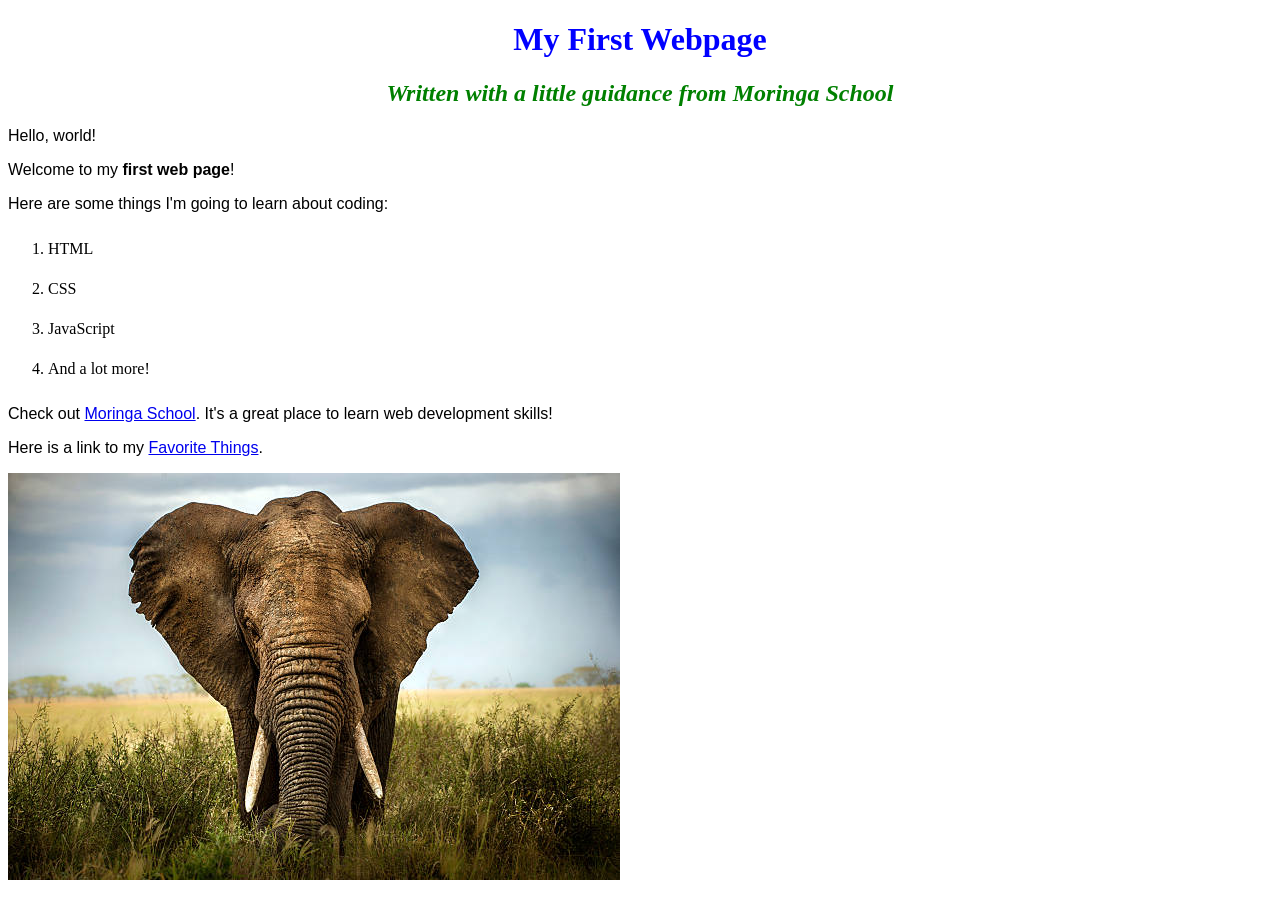
<file: index.html>
<!DOCTYPE html>
<html>
  <head>
    <title>My first webpage!</title>
    <link href="css/style.css" rel="stylesheet" type="text/css">
  </head>
  <body>
    <h1>My First Webpage</h1>
    <h2>Written with a little guidance from <em>Moringa School</em></h2>

    <p>Hello, world!</p>
    <p>Welcome to my <strong>first web page</strong>!</p>

    <p>Here are some things I'm going to learn about coding:</p>
    <ol>
      <li>HTML</li>
      <li>CSS</li>
      <li>JavaScript</li>
      <li>And a lot more!</li>
    </ol>

    <p>Check out <a href="http://moringaschool.com/">Moringa School</a>. It's a great place to learn web development skills!</p>
    <p>Here is a link to my <a href="my-favorite-things.html">Favorite Things</a>.</p>

    <img src="images/elephant.jpg" alt="A photo of an elephant">
  </body>
</html>
</file>
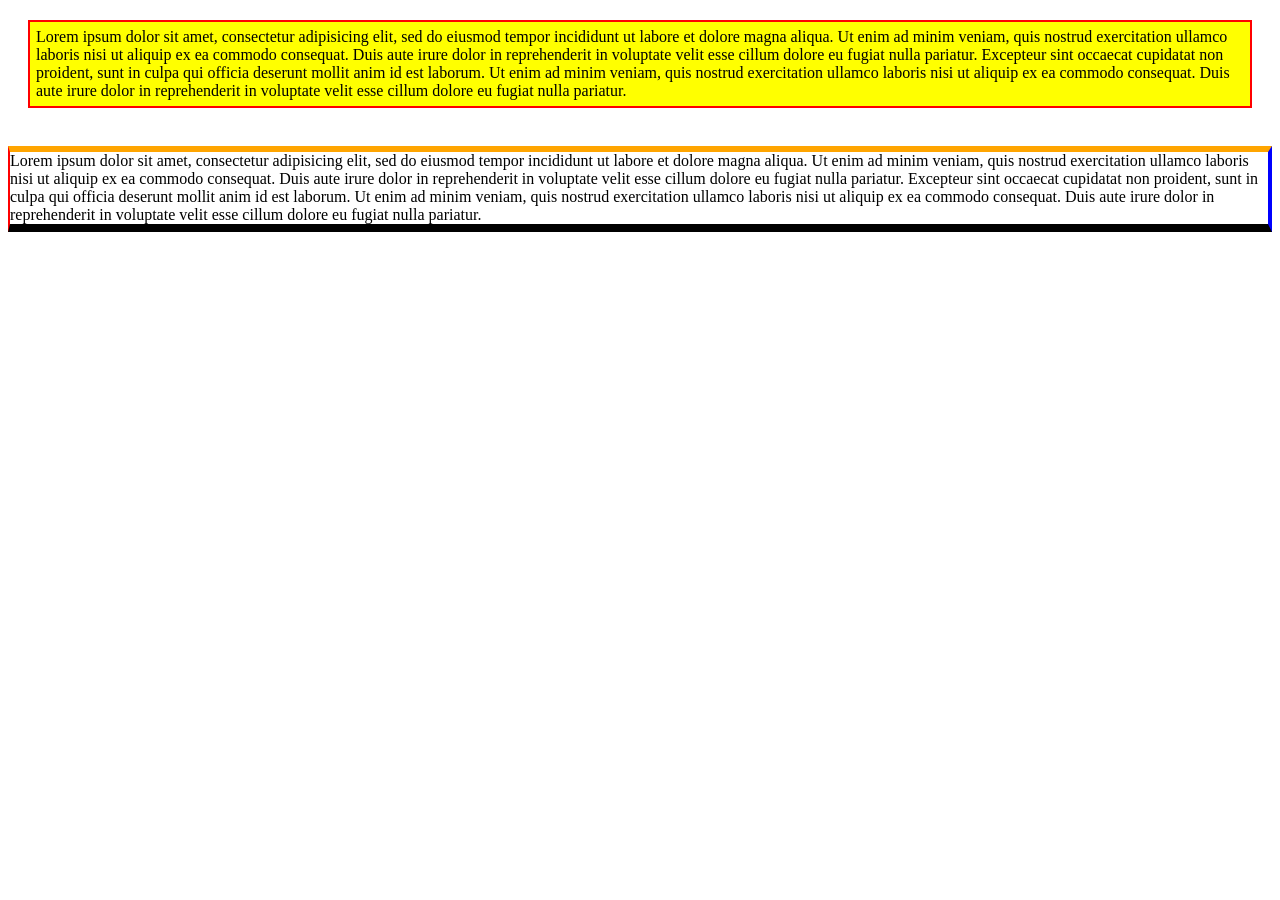
<file: box-model-page.html>
<!DOCTYPE html>
<html>
  <head>
    <link href="css/style2.css" rel="stylesheet" type="text/css" media="all">
    <title>Box model</title>
  </head>
  <body>
    <div class="test-box">Lorem ipsum dolor sit amet, consectetur adipisicing elit, sed do eiusmod tempor incididunt ut labore et dolore magna aliqua. Ut enim ad minim veniam, quis nostrud exercitation ullamco laboris nisi ut aliquip ex ea commodo consequat. Duis aute irure dolor in reprehenderit in voluptate velit esse cillum dolore eu fugiat nulla pariatur. Excepteur sint occaecat cupidatat non proident, sunt in culpa qui officia deserunt mollit anim id est laborum. Ut enim ad minim veniam, quis nostrud exercitation ullamco laboris nisi ut aliquip ex ea commodo consequat. Duis aute irure dolor in reprehenderit in voluptate velit esse cillum dolore eu fugiat nulla pariatur.</div><br>
    <div class="test-box2">Lorem ipsum dolor sit amet, consectetur adipisicing elit, sed do eiusmod tempor incididunt ut labore et dolore magna aliqua. Ut enim ad minim veniam, quis nostrud exercitation ullamco laboris nisi ut aliquip ex ea commodo consequat. Duis aute irure dolor in reprehenderit in voluptate velit esse cillum dolore eu fugiat nulla pariatur. Excepteur sint occaecat cupidatat non proident, sunt in culpa qui officia deserunt mollit anim id est laborum. Ut enim ad minim veniam, quis nostrud exercitation ullamco laboris nisi ut aliquip ex ea commodo consequat. Duis aute irure dolor in reprehenderit in voluptate velit esse cillum dolore eu fugiat nulla pariatur.</div>
  </body>
</html>
</file>
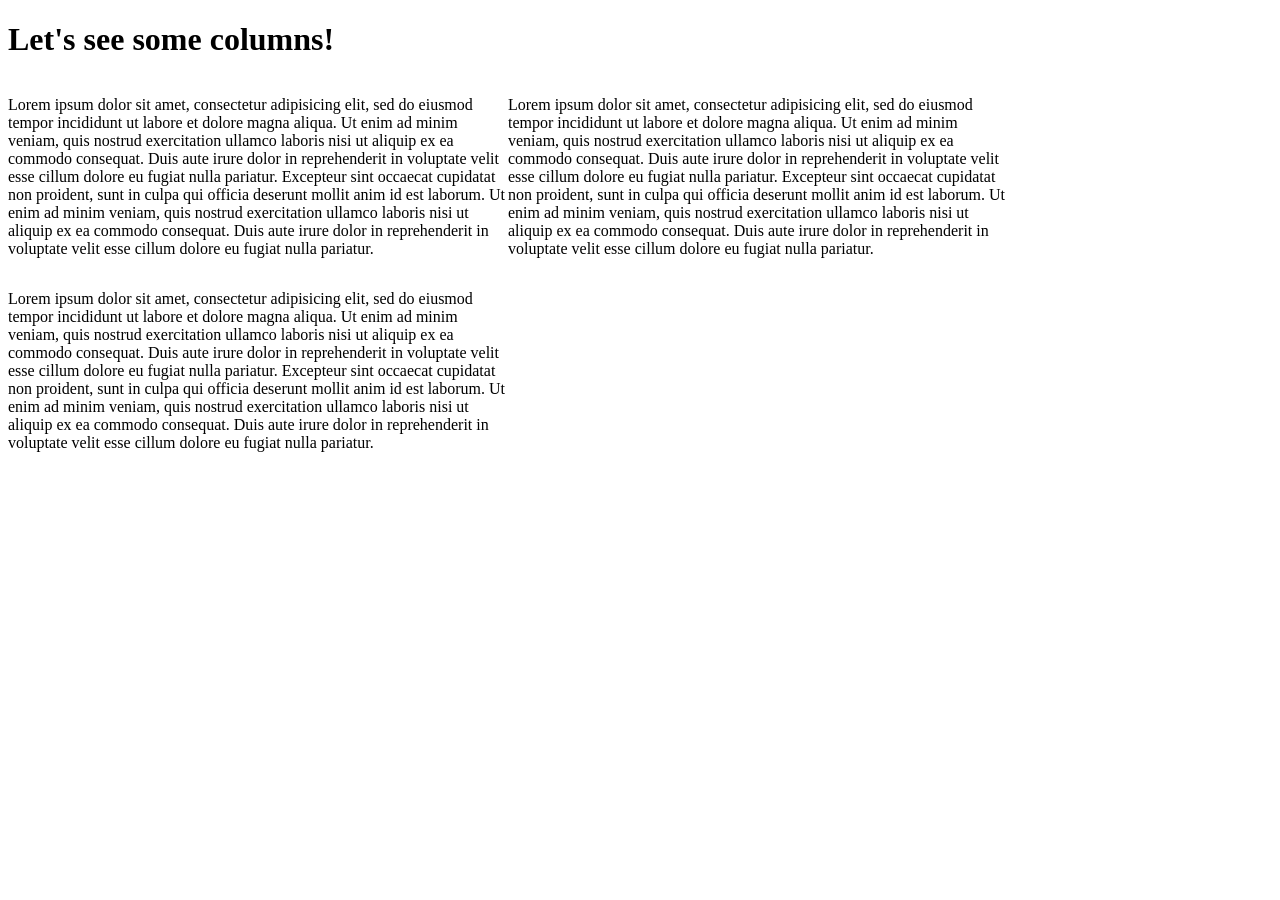
<file: floats-page.html>
<!DOCTYPE html>
<html>
  <head>
    <link href="css/style3.css" rel="stylesheet" type="text/css" media="all">
    <title>Columns</title>
  </head>
  <body>
    <h1>Let's see some columns!</h1>
    <div class="column">
      <p>Lorem ipsum dolor sit amet, consectetur adipisicing elit, sed do eiusmod tempor incididunt ut labore et dolore magna aliqua. Ut enim ad minim veniam, quis nostrud exercitation ullamco laboris nisi ut aliquip ex ea commodo consequat. Duis aute irure dolor in reprehenderit in voluptate velit esse cillum dolore eu fugiat nulla pariatur. Excepteur sint occaecat cupidatat non proident, sunt in culpa qui officia deserunt mollit anim id est laborum. Ut enim ad minim veniam, quis nostrud exercitation ullamco laboris nisi ut aliquip ex ea commodo consequat. Duis aute irure dolor in reprehenderit in voluptate velit esse cillum dolore eu fugiat nulla pariatur.</p>
    </div>
    <div class="column">
      <p>Lorem ipsum dolor sit amet, consectetur adipisicing elit, sed do eiusmod tempor incididunt ut labore et dolore magna aliqua. Ut enim ad minim veniam, quis nostrud exercitation ullamco laboris nisi ut aliquip ex ea commodo consequat. Duis aute irure dolor in reprehenderit in voluptate velit esse cillum dolore eu fugiat nulla pariatur. Excepteur sint occaecat cupidatat non proident, sunt in culpa qui officia deserunt mollit anim id est laborum. Ut enim ad minim veniam, quis nostrud exercitation ullamco laboris nisi ut aliquip ex ea commodo consequat. Duis aute irure dolor in reprehenderit in voluptate velit esse cillum dolore eu fugiat nulla pariatur.</p>
    </div>
    <div class="column">
      <p>Lorem ipsum dolor sit amet, consectetur adipisicing elit, sed do eiusmod tempor incididunt ut labore et dolore magna aliqua. Ut enim ad minim veniam, quis nostrud exercitation ullamco laboris nisi ut aliquip ex ea commodo consequat. Duis aute irure dolor in reprehenderit in voluptate velit esse cillum dolore eu fugiat nulla pariatur. Excepteur sint occaecat cupidatat non proident, sunt in culpa qui officia deserunt mollit anim id est laborum. Ut enim ad minim veniam, quis nostrud exercitation ullamco laboris nisi ut aliquip ex ea commodo consequat. Duis aute irure dolor in reprehenderit in voluptate velit esse cillum dolore eu fugiat nulla pariatur.</p>
    </div>
  </body>
</html>
</file>
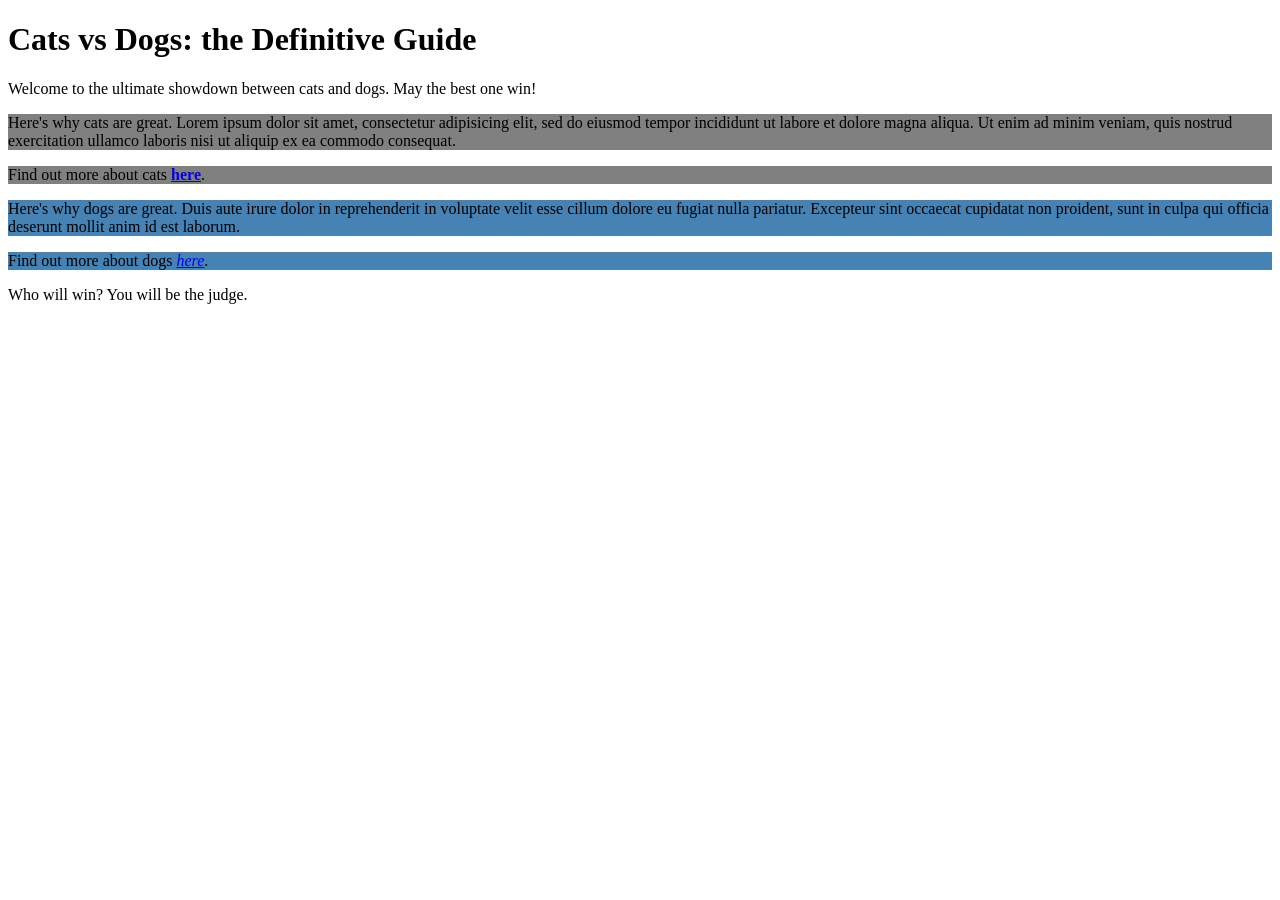
<file: inheritance-page.html>
<!DOCTYPE html>
<html>
  <head>
    <link href="css/style2.css" rel="stylesheet" type="text/css">
    <title>Cats vs Dogs</title>
  </head>
  <body>
    <h1>Cats vs Dogs: the Definitive Guide</h1>
    <p>Welcome to the ultimate showdown between cats and dogs. May the best one win!</p>
    <div class="cats">
      <p>Here's why cats are great. Lorem ipsum dolor sit amet, consectetur adipisicing elit, sed do eiusmod tempor incididunt ut labore et dolore magna aliqua. Ut enim ad minim veniam, quis nostrud exercitation ullamco laboris nisi ut aliquip ex ea commodo consequat.</p>
      <p>Find out more about cats <a href="http://www.example.com/cats.html">here</a>.</p>
    </div>
    <div class="dogs">
      <p>Here's why dogs are great. Duis aute irure dolor in reprehenderit in voluptate velit esse cillum dolore eu fugiat nulla pariatur. Excepteur sint occaecat cupidatat non proident, sunt in culpa qui officia deserunt mollit anim id est laborum.</p>
      <p>Find out more about dogs <a href="http://www.example.com/dogs.html">here</a>.</p>
    </div>
    <p>Who will win? You will be the judge.</p>
  </body>
</html>
</file>
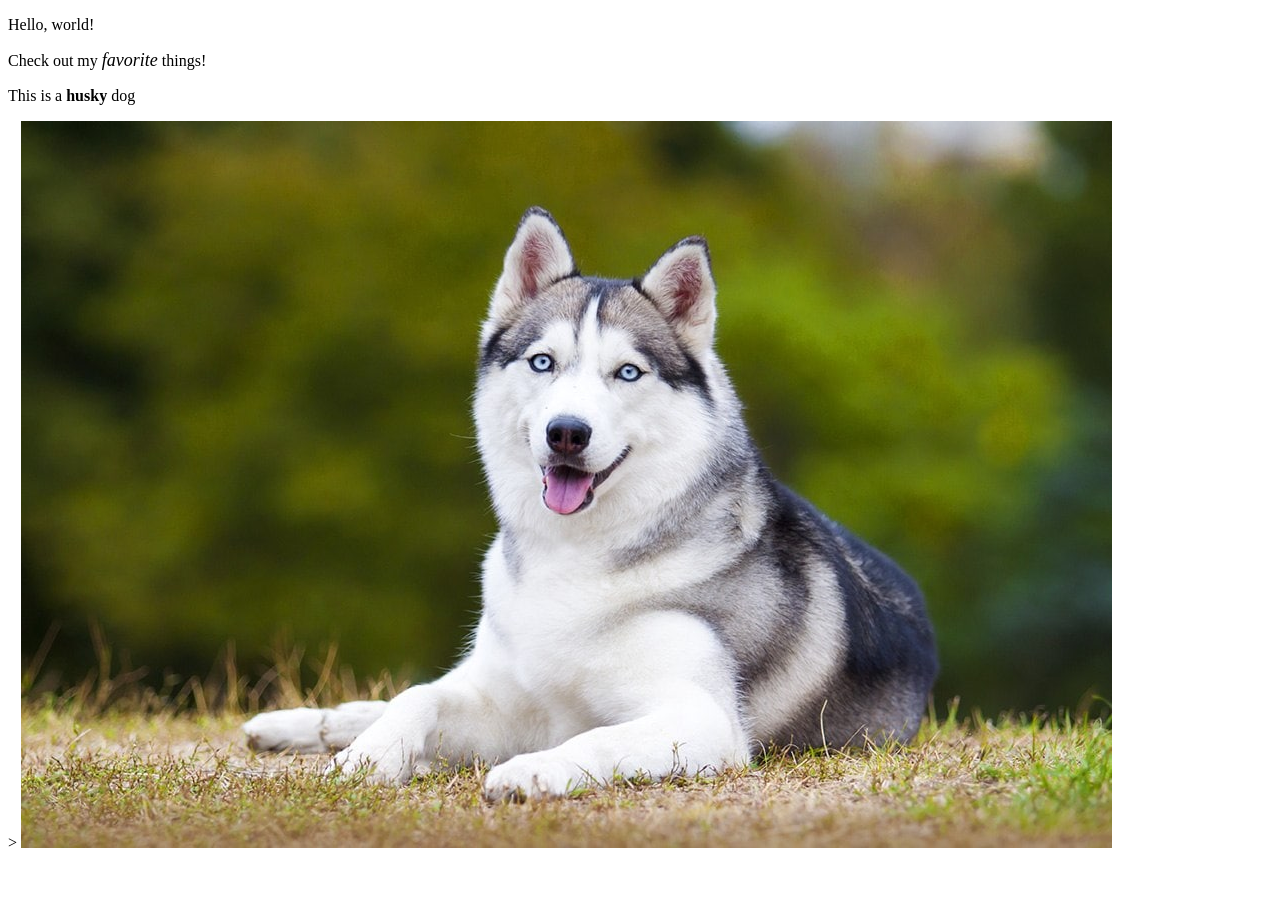
<file: my-favorite-things.html>
<!DOCTYPE html>
<html>
  <head>
    <link href="./css/style2.css" rel="stylesheet" type="text/css">
    <title>My favourite things!</title>
  </head>
  <body>
    <p>Hello, world!</p>
    <p>Check out my <strong class="italic">favorite</strong> things!</p>

    <p>This is a <em class="bold">husky</em> dog</p>>

    <img src="images/husky.jpg" alt="My favourite dog">
  </body>
</html>
</file>
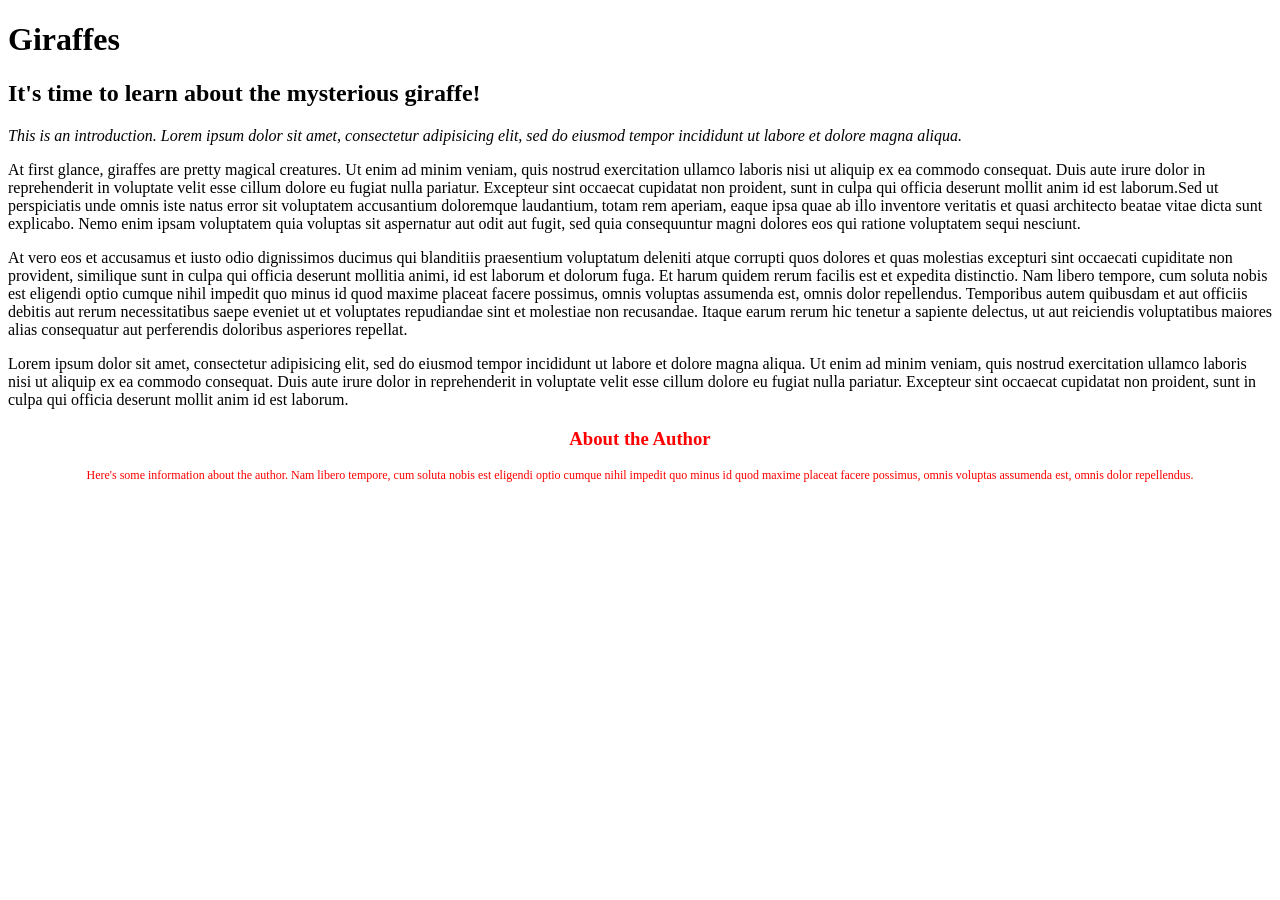
<file: styling-with-classes-page.html>
<!DOCTYPE html>
<html>
  <head>
    <link href="./css/style3.css" rel="stylesheet" type="text/css">
    <title>Giraffes!</title>
  </head>
  <body>
    <h1>Giraffes</h1>
    <h2>It's time to learn about the mysterious giraffe!</h2>
    
    <p class="intro">This is an introduction. Lorem ipsum dolor sit amet, consectetur adipisicing elit, sed do eiusmod tempor incididunt ut labore et dolore magna aliqua.</p>
    <p>At first glance, giraffes are pretty magical creatures. Ut enim ad minim veniam, quis nostrud exercitation ullamco laboris nisi ut aliquip ex ea commodo consequat. Duis aute irure dolor in reprehenderit in voluptate velit esse cillum dolore eu fugiat nulla pariatur. Excepteur sint occaecat cupidatat non proident, sunt in culpa qui officia deserunt mollit anim id est laborum.Sed ut perspiciatis unde omnis iste natus error sit voluptatem accusantium doloremque laudantium, totam rem aperiam, eaque ipsa quae ab illo inventore veritatis et quasi architecto beatae vitae dicta sunt explicabo. Nemo enim ipsam voluptatem quia voluptas sit aspernatur aut odit aut fugit, sed quia consequuntur magni dolores eos qui ratione voluptatem sequi nesciunt.</p>
    <p>At vero eos et accusamus et iusto odio dignissimos ducimus qui blanditiis praesentium voluptatum deleniti atque corrupti quos dolores et quas molestias excepturi sint occaecati cupiditate non provident, similique sunt in culpa qui officia deserunt mollitia animi, id est laborum et dolorum fuga. Et harum quidem rerum facilis est et expedita distinctio. Nam libero tempore, cum soluta nobis est eligendi optio cumque nihil impedit quo minus id quod maxime placeat facere possimus, omnis voluptas assumenda est, omnis dolor repellendus. Temporibus autem quibusdam et aut officiis debitis aut rerum necessitatibus saepe eveniet ut et voluptates repudiandae sint et molestiae non recusandae. Itaque earum rerum hic tenetur a sapiente delectus, ut aut reiciendis voluptatibus maiores alias consequatur aut perferendis doloribus asperiores repellat.</p>
    <p>Lorem ipsum dolor sit amet, consectetur adipisicing elit, sed do eiusmod tempor incididunt ut labore et dolore magna aliqua. Ut enim ad minim veniam, quis nostrud exercitation ullamco laboris nisi ut aliquip ex ea commodo consequat. Duis aute irure dolor in reprehenderit in voluptate velit esse cillum dolore eu fugiat nulla pariatur. Excepteur sint occaecat cupidatat non proident, sunt in culpa qui officia deserunt mollit anim id est laborum.</p>
    
    <div class="footer">
      <h3 class="author">About the Author</h3>
    
    <p class="author">Here's some information about the author. Nam libero tempore, cum soluta nobis est eligendi optio cumque nihil impedit quo minus id quod maxime placeat facere possimus, omnis voluptas assumenda est, omnis dolor repellendus.</p>
    </div>
  </body>
</html>
</file>
<file: css/style.css>
h1{
  color: blue;
  text-align: center;
}
h2 {
  color: green;
  font-style: italic;
  text-align: center;
}
p {
  font-family: sans-serif;
}
ol {
  line-height: 40px;
}
</file>
<file: css/style2.css>
.italic{
  font-style: italic;
  font-weight: normal;
  font-size: large;
}
.bold{
  font-weight: bold;
  font-style: normal;
}
.test-box {
  border: 2px solid red;
  padding: 6px;
  margin: 20px;
  background-color: yellow;
}
.test-box2 {
  border-left: 2px solid red;
  border-right: 4px solid blue;
  border-top: 6px solid orange;
  border-bottom: 8px solid black;
}
.cats p {
  background-color: gray;
}
.dogs p {
  background-color: steelblue;
}
.cats p a {
  font-weight: bold;
}
.dogs p a {
  font-style: italic;
}
</file>
<file: css/style3.css>
.intro {
  font-style: italic;
}
.author {
  color: #f00;
}
p.author {
  font-size: 12px;
}
.footer {
  text-align: center;
}
img {
  float: left;
}
.sidebar {
  width: 30%;
  float: right;
  background-color: yellow;
}
.column {
  width: 500px;
  float: left;
}
</file>
